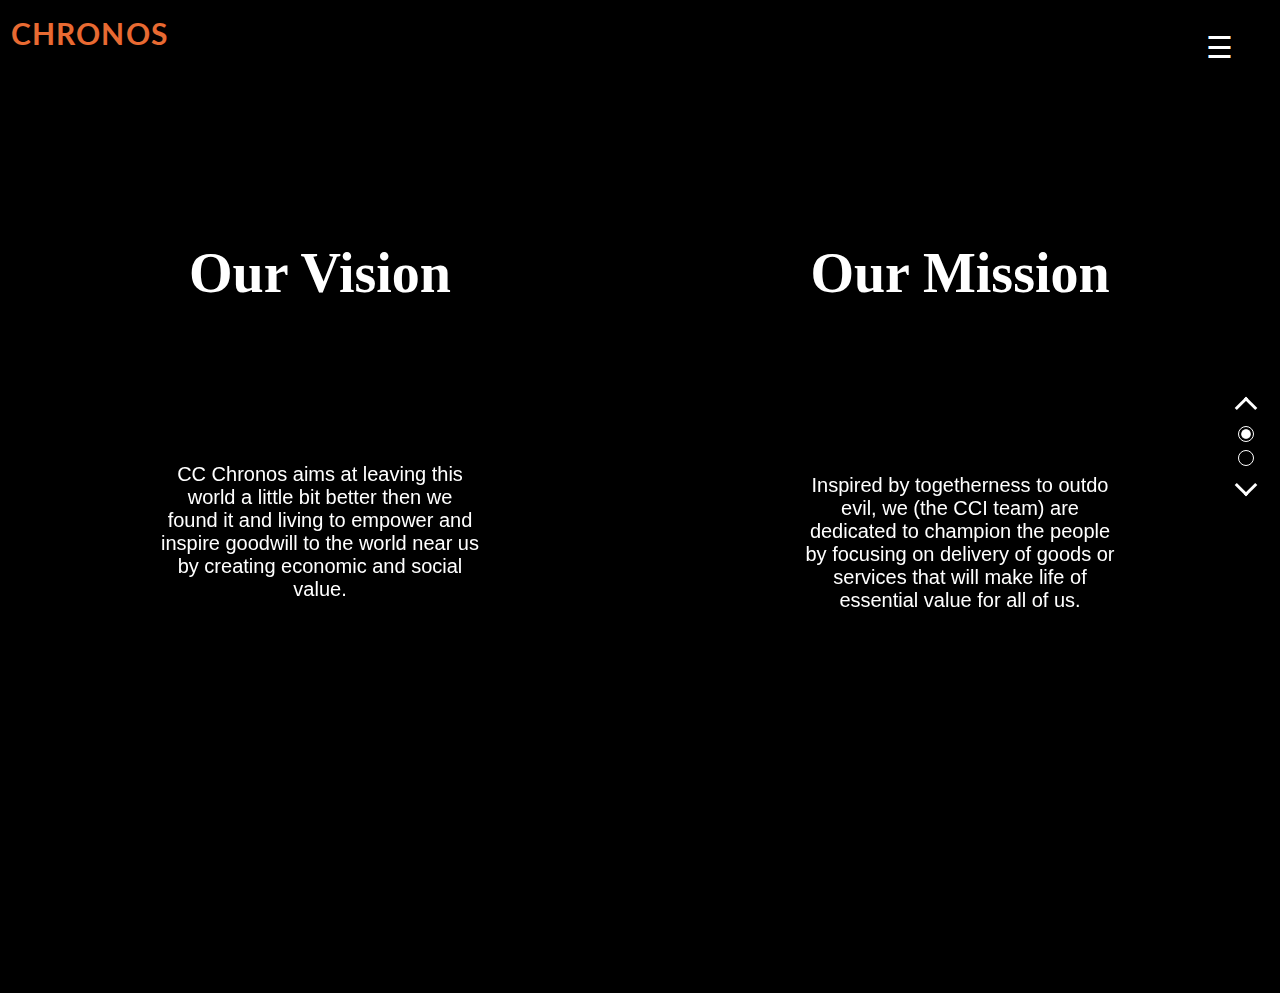
<file: about.html>
<!DOCTYPE html>
<html lang="en" class="no-js">
<head>
    <meta charset="UTF-8"/>
    <meta http-equiv="X-UA-Compatible" content="IE=edge">
    <meta name="viewport" content="width=device-width, initial-scale=1">
    <link rel="shortcut icon" href="../favicon.ico">
    <link rel="stylesheet" type="text/css" href="css/normalize.css" />
    <link rel="stylesheet" type="text/css" href="css/demo.css" />
    <link rel="stylesheet" type="text/css" href="css/component.css" />

    <link rel="stylesheet" type="text/css" href="css/about.css"/>


    <link href="https://stackpath.bootstrapcdn.com/font-awesome/4.7.0/css/font-awesome.min.css" rel="stylesheet" integrity="sha384-wvfXpqpZZVQGK6TAh5PVlGOfQNHSoD2xbE+QkPxCAFlNEevoEH3Sl0sibVcOQVnN" crossorigin="anonymous">

    <!-- csstransforms3d-shiv-cssclasses-prefixed-teststyles-testprop-testallprops-prefixes-domprefixes-load -->
		<script src="js/modernizr.custom.25376.js"></script>
        <script type="text/javascript" src="https://jsdo.it/akm2/fhMC/js"></script>


</head>
<body>

 <!-- Top Navigation -->

            <div class="codrops-top clearfix" style="background-color: transparent; position: absolute;">
						<a class="" href="index.html"><span style="font-size: 30px;"> CHRONOS </span></a>
						<span class="right"> <button id="showMenu"
                                                     style="font-size: 30px; background-color: transparent;">&#9776;</button></span>
					</div>


<div id="perspective" class="perspective effect-airbnb">


    <div class="container">


        <div class="wrapper"><!-- wrapper needed for scroll -->

            <!-- Top Navigation -->

            <div class="codrops-top clearfix"
                 style="background-color: transparent; text-align: left; position:;">

                <a class="" href="index.html"><span style="font-size: 30px;"> CHRONOS </span></a>

                <span class="right"> <button id="showMenu"
													 style="font-size: 30px; background-color: transparent;">&#9776;</button></span>
            </div>


            <div class="scene" style="position: absolute;">

                <div class="page page-1 active">

                    <div class="half left withText">

                        <h2 class="heading">Our Vision </h2>

                        <p class="pp" style="font-size: 20px;">
                            CC Chronos aims at leaving this world a little bit better then we found it and living to empower and inspire goodwill to the world near us by creating economic and social value.

                            <br>
                            <br>
                        </p>

                    </div>

                    <div class="half right withText">

                        <h2 class="heading">Our Mission </h2>

                        <p class="pp" style="font-size: 20px;">
                            Inspired by togetherness to outdo evil, we (the CCI team) are dedicated to champion the people by focusing on delivery of goods or services that will make life of essential value for all of us.</p>

                    </div>

                </div>

                <div class="page page-2">

                    <div class="half left withText">

                        <h2 class="heading"> Who we are </h2>

                        <p class="pp">

                            Altogether diversely, CC Chronos wishes to network economic opportunity to inspire millennials from concept to corporate in sizing innovation to raise economic and social value.

                            <br> <br>

                            It focuses its resources into the development of capital and financial markets; of ICTs;
                            and of E&M consumer goods and services.

                            <br> <br>

                            It is built with an aim at big data analytics or digital data management to continuously
                            improve ourselves in service delivery in advertising, branding, and marketing.

                        </p>

                    </div>

                    <div class="half right with Text ">

                        <h2 class="heading"> Our History </h2>

                        <p class="pp">

                            The CC Chronos is an organization build upon a culture that stands firm for togetherness in innovation and diversity with a clear emphasis to zero tolerance for corruption.

                            <br> <br>

                            In addition, the passion to make the world a better place is our priority thus, we
                            are
                            requested to leave this world a little bit better than we found it.

                            <br> <br>

                            For instance, our
                            philosophy is that each one of us is a vital part of the society hence, if we turn to
                            evil then we are considerably impacting the size of good in the universe

                            <br> <br>

                            let us be a
                            plus and not a negative in the society and accept this individually – you are society – and I shall pay attention to what I source into the world.

                            <br> <br>

                            Be good and not evil; thus, be a plus and not a negative. Remember and Represent
                            that
                            you are Society.

                        </p>

                    </div>

                </div>


            </div>

            <div class="nav-panel">

                <div class="scroll-btn up"></div>

                <div class="scroll-btn down"></div>

                <nav>

                    <ul>

                        <li data-target="1" class="nav-btn nav-page1 active"></li>

                        <li data-target="2" class="nav-btn nav-page2"></li>

                    </ul>

                </nav>

            </div>

        </div><!-- /main -->
    </div><!-- wrapper -->
</div><!-- /container -->
<nav class="outer-nav left vertical">
    <a href="index.html" class="icon-home">Home</a>
    <a href="about.html" class="icon-news">About</a>
    <a href="industry.html" class="icon-image"> Industry Solutions </a>
    <a href="news.html" class="icon-upload">News</a>
    <a href="careers.html" class="icon-star">Careers</a>
    <a href="contact.html" class="icon-mail">Contact</a>
</nav>

<!-- /perspective -->
<script src="https://code.jquery.com/jquery-3.2.1.min.js"></script>
<script src="js/classie.js"></script>
<script src="js/menu.js"></script>
<script src="js/about.js"></script>
</body>
</html>
</file>
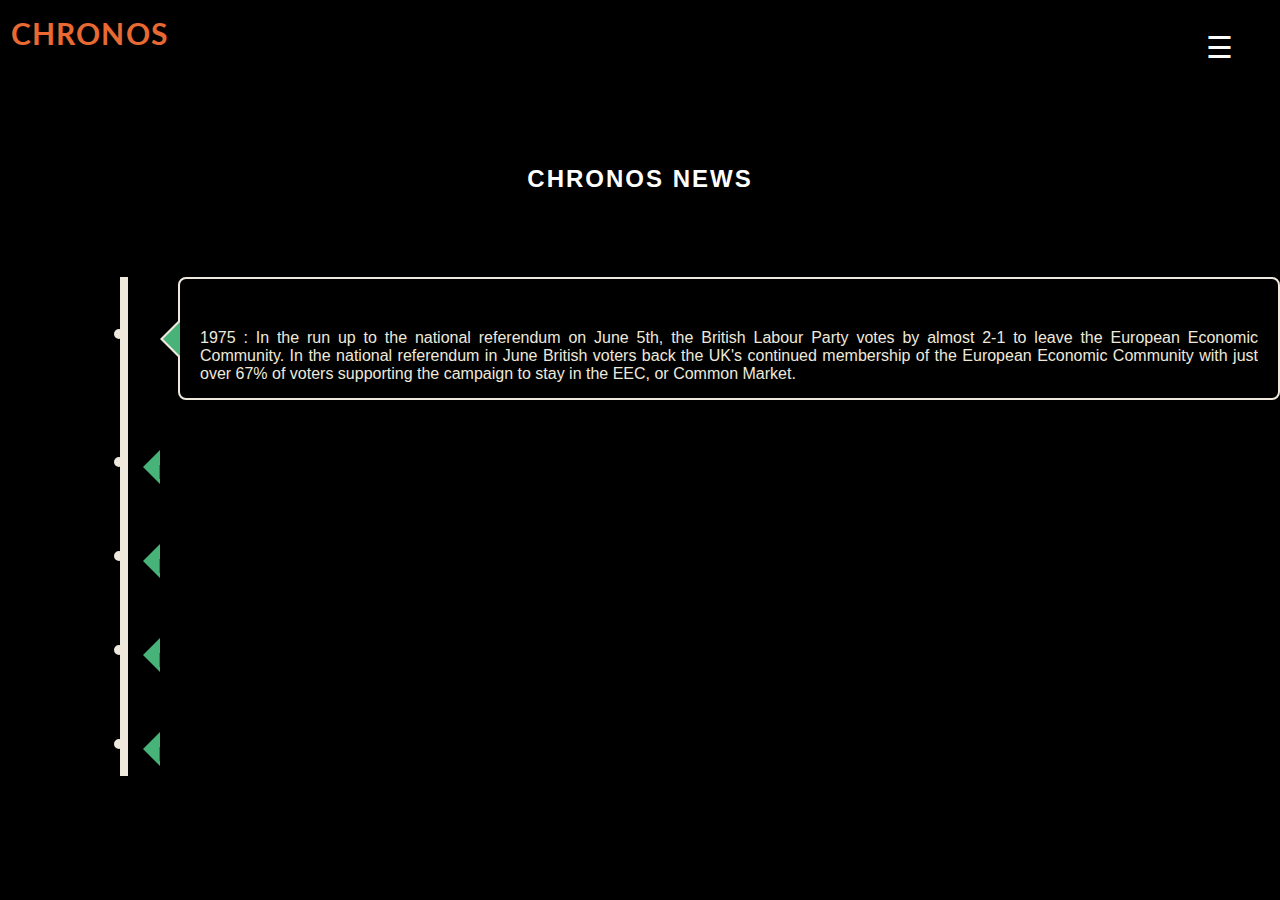
<file: news.html>
<!DOCTYPE html>
<html lang="en" class="no-js">
<head>
    <meta charset="UTF-8"/>
    <meta http-equiv="X-UA-Compatible" content="IE=edge">
    <meta name="viewport" content="width=device-width, initial-scale=1">
    <link rel="shortcut icon" href="../favicon.ico">
    <link rel="stylesheet" type="text/css" href="css/normalize.css"/>
    <link rel="stylesheet" type="text/css" href="css/demo.css"/>
    <link rel="stylesheet" type="text/css" href="css/component.css"/>

    <link rel="stylesheet" type="text/css" href="css/news.css"/>

    <!-- csstransforms3d-shiv-cssclasses-prefixed-teststyles-testprop-testallprops-prefixes-domprefixes-load -->
    <script src="js/modernizr.custom.25376.js"></script>

    		<style id="inverter" media="none">

  			html {
    			background-color: black;
    			filter: invert(100%)
  			}

  			* {
    			background-color: inherit
  			}

  			img:not([src*=".svg"]),

  			[style*="url("] {
    			filter: invert(100%)
  			}

		</style>

</head>
<body>

<div id="perspective" class="perspective effect-airbnb">
    <div class="container">
        <div class="wrapper"><!-- wrapper needed for scroll -->
            <!-- Top Navigation -->

            <div class="codrops-top clearfix" style="background-color: transparent; position: relative;">


                <a class="" href="index.html"><span style="font-size: 30px;"> CHRONOS </span></a>

                <span class="right"> <button id="showMenu" style="font-size: 30px; background-color: transparent;">
                    &#9776;</button></span>

            </div>


            <div class="container">

                <div style="text-align: center; ">

                    <h2 style="color: white;"> Chronos News </h2>

                    <p style=""> Get to know what is happening </p>

                </div>


                <ul id='timeline'>

                    <li class='work'>

                        <input class='radio' id='work5' name='works' type='radio' checked>

                        <div class="relative">

                            <label for='work5'>26 Apr, 1975 - Great Britain Vote To Leave The EEC</label>

                            <span class='date'>"26th April 2018</span>

                            <span class='circle'></span>

                        </div>

                        <div class='content'>

                            <p>

1975 : In the run up to the national referendum on June 5th, the British Labour Party votes by almost 2-1 to leave the European Economic Community. In the national referendum in June British voters back the UK's continued membership of the European Economic Community with just over 67% of voters supporting the campaign to stay in the EEC, or Common Market.

                            </p>

                        </div>

                    </li>
                    <li class='work'>
                        <input class='radio' id='work4' name='works' type='radio'>
                        <div class="relative">
                            <label for='work4'>Lorem ipsum dolor sit amet</label>
                            <span class='date'>11 May 2013</span>
                            <span class='circle'></span>
                        </div>
                        <div class='content'>
                            <p>
                                Lorem ipsum dolor sit amet, consectetur adipisicing elit. Odio ea necessitatibus quo
                                velit natus cupiditate qui alias possimus ab praesentium nostrum quidem obcaecati
                                nesciunt! Molestiae officiis voluptate excepturi rem veritatis eum aliquam qui laborum
                                non ipsam ullam tempore reprehenderit illum eligendi cumque mollitia temporibus! Natus
                                dicta qui est optio rerum.
                            </p>
                        </div>
                    </li>
                    <li class='work'>
                        <input class='radio' id='work3' name='works' type='radio'>
                        <div class="relative">
                            <label for='work3'>Lorem ipsum dolor sit amet</label>
                            <span class='date'>10 May 2013</span>
                            <span class='circle'></span>
                        </div>
                        <div class='content'>
                            <p>
                                Lorem ipsum dolor sit amet, consectetur adipisicing elit. Odio ea necessitatibus quo
                                velit natus cupiditate qui alias possimus ab praesentium nostrum quidem obcaecati
                                nesciunt! Molestiae officiis voluptate excepturi rem veritatis eum aliquam qui laborum
                                non ipsam ullam tempore reprehenderit illum eligendi cumque mollitia temporibus! Natus
                                dicta qui est optio rerum.
                            </p>
                        </div>
                    </li>
                    <li class='work'>
                        <input class='radio' id='work2' name='works' type='radio'>
                        <div class="relative">
                            <label for='work2'>Lorem ipsum dolor sit amet</label>
                            <span class='date'>09 May 2013</span>
                            <span class='circle'></span>
                        </div>
                        <div class='content'>
                            <p>
                                Lorem ipsum dolor sit amet, consectetur adipisicing elit. Odio ea necessitatibus quo
                                velit natus cupiditate qui alias possimus ab praesentium nostrum quidem obcaecati
                                nesciunt! Molestiae officiis voluptate excepturi rem veritatis eum aliquam qui laborum
                                non ipsam ullam tempore reprehenderit illum eligendi cumque mollitia temporibus! Natus
                                dicta qui est optio rerum.
                            </p>
                        </div>
                    </li>
                    <li class='work'>
                        <input class='radio' id='work1' name='works' type='radio'>
                        <div class="relative">
                            <label for='work1'>Lorem ipsum dolor sit amet</label>
                            <span class='date'>08 May 2013</span>
                            <span class='circle'></span>
                        </div>
                        <div class='content'>
                            <p>
                                Lorem ipsum dolor sit amet, consectetur adipisicing elit. Odio ea necessitatibus quo
                                velit natus cupiditate qui alias possimus ab praesentium nostrum quidem obcaecati
                                nesciunt! Molestiae officiis voluptate excepturi rem veritatis eum aliquam qui laborum
                                non ipsam ullam tempore reprehenderit illum eligendi cumque mollitia temporibus! Natus
                                dicta qui est optio rerum.
                            </p>
                        </div>
                    </li>
                </ul>

            </div>


        </div><!-- wrapper -->
    </div><!-- /container -->
    <nav class="outer-nav left vertical">
        <a href="index.html" class="icon-home">Home</a>
        <a href="about.html" class="icon-news">About</a>
        <a href="industry.html" class="icon-image"> Industry Solutions </a>
        <a href="news.html" class="icon-upload">News</a>
        <a href="careers.html" class="icon-star">Careers</a>
        <a href="contact.html" class="icon-mail">Contact</a>

    </nav>
</div><!-- /perspective -->
<script src="js/classie.js"></script>
<script src="js/menu.js"></script>
<script src="js/theme.js"></script>

</body>
</html>
</file>
<file: css/demo.css>
@import url(http://fonts.googleapis.com/css?family=Lato:300,400,700);
@font-face {
	font-weight: normal;
	font-style: normal;
	font-family: 'codropsicons';
	src:url('../fonts/codropsicons/codropsicons.eot');
	src:url('../fonts/codropsicons/codropsicons.eot?#iefix') format('embedded-opentype'),
		url('../fonts/codropsicons/codropsicons.woff') format('woff'),
		url('../fonts/codropsicons/codropsicons.ttf') format('truetype'),
		url('../fonts/codropsicons/codropsicons.svg#codropsicons') format('svg');
}

*, *:after, *:before { -webkit-box-sizing: border-box; -moz-box-sizing: border-box; box-sizing: border-box; }



a {
	text-decoration: none;
	color: white;
	outline: none;
}

a:hover, a:focus {
	color: #e86a32;
	outline: none;
}

/* Clearfix hack by Nicolas Gallagher: http://nicolasgallagher.com/micro-clearfix-hack/ */
.clearfix:before,
.clearfix:after {
	display: table;
	content: " ";
}

.clearfix:after {
	clear: both;
}

.codrops-header,
.codrops-top {
	font-family: 'Lato', Arial, sans-serif;
}

.codrops-header {
	margin: 0 auto 3em;
	padding: 3em;
	text-align: center;
}

.codrops-header h1 {
	margin: 0;
	font-weight: 300;
	font-size: 2.625em;
	line-height: 1.3;
}

.codrops-header span {
	display: block;
	padding: 0 0 0.6em 0.1em;
	font-size: 60%;
	color: #aca89a;
}

/* To Navigation Style */
.codrops-top {
	width: 100%;
	text-transform: uppercase;
	font-size: 0.69em;
	line-height: 2.2;
	font-weight: 700;
	background: rgba(255,255,255,0.3);
}

.codrops-top a {
	display: inline-block;
	padding: 0 1em;
	text-decoration: none;
	letter-spacing: 0.1em;
}

.codrops-top span.right {
	float: right;
}

.codrops-top span.right a {
	display: block;
	float: left;
}

.codrops-icon:before {
	margin: 0 4px;
	text-transform: none;
	font-weight: normal;
	font-style: normal;
	font-variant: normal;
	font-family: 'codropsicons';
	line-height: 1;
	speak: none;
	-webkit-font-smoothing: antialiased;
}

.codrops-icon-drop:before {
	content: "\e001";
}

.codrops-icon-prev:before {
	content: "\e004";
}

.main {
	max-width: 69em;
	margin: 0 auto;
}

.column {
	float: left;
	width: 50%;
	padding: 0 2em;
	min-height: 300px;
	position: relative;
	text-align: right;
}

.column:nth-child(2) {
	box-shadow: -1px 0 0 rgba(0,0,0,0.1);
	text-align: left;
}

.column p {
	font-weight: 300;
	font-size: 2em;
	padding: 0 0 0.5em;
	margin: 0;
	line-height: 1.5;
}

.codrops-demos a,
button {
	border: none;
	padding: 0.6em 1.2em;
	background: #a9a9a9;
	color: #fff;
	font-family: 'Lato', Calibri, Arial, sans-serif;
	font-size: 1em;
	letter-spacing: 1px;
	text-transform: uppercase;
	cursor: pointer;
	display: inline-block;
	margin: 10px;
	border-radius: 2px;
	font-weight: 400;
	outline: none;
}

.codrops-demos a:hover,
.codrops-demos a:active,
.codrops-demos a.current-demo {
	background: #777;
}

button {
	font-size: 75%;
	background: white;
}

button:hover,
button:active {
	background: #e86a32;
}

@media screen and (max-width: 46.0625em) {

	.codrops-header {
		margin-bottom: 0;
		padding-bottom: 1em;
	}

	.column {
		width: 100%;
		min-width: auto;
		min-height: 0;
		padding: 2em; 
		text-align: center;
	}

	.column p {
		font-size: 1.5em;
	}

	.column:nth-child(2) {
		text-align: center;
		box-shadow: 0 -1px 0 rgba(0,0,0,0.1);
	}
}

@media screen and (max-width: 25em) {

	.codrops-header {
		font-size: 80%;
	}

	.codrops-top {
		font-size: 120%;
	}

	.codrops-icon span {
		display: none;
	}

}

#showMenu {

    background-color: black;
    color: white;
}
</file>
<file: css/component.css>
@font-face {
	font-family: 'typicons';
	src:url('../fonts/typicons/typicons.eot');
	src:url('../fonts/typicons/typicons.eot?#iefix') format('embedded-opentype'),
		url('../fonts/typicons/typicons.ttf') format('truetype'),
		url('../fonts/typicons/typicons.woff') format('woff'),
		url('../fonts/typicons/typicons.svg#typicons') format('svg');
	font-weight: normal;
	font-style: normal;
}

html, body, .perspective {
	width: 100%;
	height: 100%;
	background-color: black;
}

.perspective {
	background: #aaa;
	position: relative;
}

.container {
	background: black;
	min-height: 100%;
	position: relative;
	outline: 1px solid rgba(0,0,0,0);
	z-index: 10;
	-webkit-transform: translateZ(0) translateX(0) rotateY(0deg); /* reset transforms (Chrome bug) */
	transform: translateZ(0) translateX(0) rotateY(0deg);
}

.container::after {
	content: '';
	position: absolute;
	top: 0;
	left: 0;
	width: 100%;
	height: 0px;
	opacity: 0;
	background: rgba(0,0,0,0.2);
	/* the transition delay of the height needs to be synced with the container transition time */
	-webkit-transition: opacity 0.4s, height 0s 0.4s;
	transition: opacity 0.4s, height 0s 0.4s;
}

.wrapper {
	position: relative;
}

.component {
	margin: 0 auto;
	width: 60%;
	text-align: justify;
	font-size: 1.5em;
}

/* Modal view */
.perspective.modalview {
	position: fixed;
	-webkit-perspective: 1500px;
	perspective: 1500px;
}

.modalview .container {
	position: absolute;
	overflow: hidden;
	width: 100%;
	height: 100%;
	cursor: pointer;
	-webkit-backface-visibility: hidden;
	backface-visibility: hidden;
}

.modalview .wrapper {
	-webkit-transform: translateZ(-1px); /* solves a rendering bug in Chrome on Windows */
}

.animate .container::after {
	opacity: 1;
	height: 101%;
	-webkit-transition: opacity 0.3s;
	transition: opacity 0.3s;
}

/* Outer Nav */
.outer-nav {
	position: absolute;
	height: auto;
	font-size: 2em;
}

.outer-nav.vertical {
	top: 50%;
	-webkit-transform: translateY(-50%);
	transform: translateY(-50%);
	-webkit-transform-style: preserve-3d;
	transform-style: preserve-3d;
}

.outer-nav.horizontal {
	left: 50%;
	width: 75%;
	max-width: 1000px;
	text-align: center;
	-webkit-transform: translateX(-50%);
	transform: translateX(-50%);
}

.outer-nav.left {
	left: 25%;
}

.outer-nav.right {
	right: 25%;
}

.outer-nav.top {
	top: 25%;
}

.outer-nav.bottom {
	bottom: 25%;
}

.outer-nav a {
	display: inline-block;
	white-space: nowrap;
	font-weight: 300;
	margin: 0 0 30px 0;
	color: #fff;
	-webkit-transition: color 0.3s;
	transition: color 0.3s;
	-webkit-transform-style: preserve-3d;
	transform-style: preserve-3d;
}

.outer-nav a:hover {
	color: #ffdccd;
}

.outer-nav.vertical a {
	display: block;
}

.outer-nav.horizontal a {
	margin: 15px 20px;
}

.outer-nav a::before {
	display: inline-block;
	font-family: 'typicons';
	speak: none;
	font-style: normal;
	font-weight: normal;
	font-variant: normal;
	text-transform: none;
	line-height: 1;
	margin-right: 10px;
	-webkit-font-smoothing: antialiased;
	-moz-osx-font-smoothing: grayscale;
	-webkit-backface-visibility: hidden;
	backface-visibility: hidden;
}

.icon-news::before { content: "\e600" }
.icon-home::before { content: "\e601" }
.icon-image::before { content: "\e602" }
.icon-upload::before { content: "\e603" }
.icon-star::before { content: "\e604" }
.icon-mail::before { content: "\e605" }
.icon-lock::before { content: "\e606" }
.icon-chart-pie::before { content: "\e607" }

/* Individual Effects */

/* Effect airbnb */
.effect-airbnb {
	background: #100E0E;
}

.effect-airbnb .container {
	-webkit-transition: -webkit-transform 0.4s;
	transition: transform 0.4s;
	-webkit-transform-origin: 50% 50%;
	transform-origin: 50% 50%;
}

.effect-airbnb.animate .container {
	-webkit-transform: translateZ(-1500px) translateX(100%) rotateY(-45deg);
	transform: translateZ(-1500px) translateX(100%) rotateY(-45deg);
}

.no-csstransforms3d .effect-airbnb.animate .container {
	left: 75%;
}

.effect-airbnb .outer-nav a {
	opacity: 0;
	-webkit-transform: translateX(-150px);
	transform: translateX(-150px);
	-webkit-transition: -webkit-transform 0.4s, opacity 0.4s;
	transition: transform 0.4s, opacity 0.4s;
}

.effect-airbnb.animate .outer-nav a {
	opacity: 1;
	-webkit-transform: translateX(0);
	transform: translateX(0);
}

.effect-airbnb.animate .outer-nav a:nth-child(2) {
	-webkit-transition-delay: 0.04s;
	transition-delay: 0.04s;
}

.effect-airbnb.animate .outer-nav a:nth-child(3) {
	-webkit-transition-delay: 0.08s;
	transition-delay: 0.08s;
}

.effect-airbnb.animate .outer-nav a:nth-child(4) {
	-webkit-transition-delay: 0.12s;
	transition-delay: 0.12s;
}

.effect-airbnb.animate .outer-nav a:nth-child(5) {
	-webkit-transition-delay: 0.16s;
	transition-delay: 0.16s;
}

.effect-airbnb.animate .outer-nav a:nth-child(6) {
	-webkit-transition-delay: 0.2s;
	transition-delay: 0.2s;
}

.effect-airbnb.animate .outer-nav a:nth-child(7) {
	-webkit-transition-delay: 0.24s;
	transition-delay: 0.24s;
}

/* Effect Move Left */
.effect-moveleft {
	background: #f4f3f1;
}

.effect-moveleft .container {
	-webkit-transition: -webkit-transform 0.4s;
	transition: transform 0.4s;
	-webkit-transform-origin: 50% 50%;
	transform-origin: 50% 50%;
}

.effect-moveleft .container::after {
	background: rgba(255,255,255,0.6);
}

.effect-moveleft.animate .container {
	-webkit-transform: translateX(-50%) rotateY(45deg) translateZ(-50px);
	transform: translateX(-50%) rotateY(45deg) translateZ(-50px);
}

.no-csstransforms3d .effect-moveleft.animate .container {
	left: -75%;
}

.effect-moveleft .outer-nav a {
	color: #e86a32;
	opacity: 0;
	-webkit-transform: translateX(100px) translateZ(-1000px);
	transform: translateX(100px) translateZ(-1000px);
	-webkit-transition: -webkit-transform 0.4s, opacity 0.4s;
	transition: transform 0.4s, opacity 0.4s;
}

.effect-moveleft .outer-nav a:hover {
	color: #333;
}

.effect-moveleft.animate .outer-nav a {
	opacity: 1;
	-webkit-transform: translateX(0) translateZ(0);
	transform: translateX(0) translateZ(0);
}

.effect-moveleft.animate .outer-nav a:nth-child(2) {
	-webkit-transition-delay: 0.04s;
	transition-delay: 0.04s;
}

.effect-moveleft.animate .outer-nav a:nth-child(3) {
	-webkit-transition-delay: 0.08s;
	transition-delay: 0.08s;
}

.effect-moveleft.animate .outer-nav a:nth-child(4) {
	-webkit-transition-delay: 0.12s;
	transition-delay: 0.12s;
}

.effect-moveleft.animate .outer-nav a:nth-child(5) {
	-webkit-transition-delay: 0.16s;
	transition-delay: 0.16s;
}

.effect-moveleft.animate .outer-nav a:nth-child(6) {
	-webkit-transition-delay: 0.2s;
	transition-delay: 0.2s;
}

.effect-moveleft.animate .outer-nav a:nth-child(7) {
	-webkit-transition-delay: 0.24s;
	transition-delay: 0.24s;
}

/* Effect Rotate Left */
.effect-rotateleft {
	background: #e96e4f;
}

.effect-rotateleft .container {
	-webkit-transition: -webkit-transform 0.4s;
	transition: transform 0.4s;
	-webkit-transform-origin: 0% 50%;
	transform-origin: 0% 50%;
}

.effect-rotateleft .container::after {
	background: rgba(255,255,255,0.6);
}

.effect-rotateleft.animate .container {
	-webkit-transform: translateZ(-1800px) translateX(-50%) rotateY(45deg);
	transform: translateZ(-1800px) translateX(-50%) rotateY(45deg);
}

.no-csstransforms3d .effect-rotateleft.animate .container {
	left: -75%;
}

.effect-rotateleft .outer-nav a {
	opacity: 0;
	-webkit-transform: translateX(350px) translateZ(-1000px);
	transform: translateX(350px) translateZ(-1000px);
	-webkit-transition: -webkit-transform 0.4s, opacity 0.4s;
	transition: transform 0.4s, opacity 0.4s;
}

.effect-rotateleft.animate .outer-nav a {
	opacity: 1;
	-webkit-transform: translateX(0) translateZ(0);
	transform: translateX(0) translateZ(0);
}

.effect-rotateleft.animate .outer-nav a:nth-child(2) {
	-webkit-transition-delay: 0.04s;
	transition-delay: 0.04s;
}

.effect-rotateleft.animate .outer-nav a:nth-child(3) {
	-webkit-transition-delay: 0.08s;
	transition-delay: 0.08s;
}

.effect-rotateleft.animate .outer-nav a:nth-child(4) {
	-webkit-transition-delay: 0.08s;
	transition-delay: 0.08s;
}

.effect-rotateleft.animate .outer-nav a:nth-child(5) {
	-webkit-transition-delay: 0.16s;
	transition-delay: 0.16s;
}

.effect-rotateleft.animate .outer-nav a:nth-child(6) {
	-webkit-transition-delay: 0.2s;
	transition-delay: 0.2s;
}

.effect-rotateleft.animate .outer-nav a:nth-child(7) {
	-webkit-transition-delay: 0.24s;
	transition-delay: 0.24s;
}

/* Effect Move Down */
.effect-movedown {
	background: #34495e;
}

.effect-movedown .container {
	-webkit-transition: -webkit-transform 0.4s;
	transition: transform 0.4s;
	-webkit-transform-origin: 50% 50%;
	transform-origin: 50% 50%;
}

.effect-movedown .container::after {
	background: rgba(52, 73, 94, 0.5);
}

.effect-movedown.animate .container {
	-webkit-transform: translateY(100%) translateZ(-1500px);
	transform: translateY(100%) translateZ(-1500px);
}

.no-csstransforms3d .effect-movedown.animate .container {
	top: 75%;
}

.effect-movedown .outer-nav a {
	opacity: 0;
	-webkit-transform: translateY(-20px);
	transform: translateY(-20px);
	-webkit-transition: -webkit-transform 0.4s, opacity 0.4s;
	transition: transform 0.4s, opacity 0.4s;
}

.effect-movedown .outer-nav a:hover {
	color: #ed8151;
}

.effect-movedown.animate .outer-nav a {
	opacity: 1;
	-webkit-transform: translateY(0);
	transform: translateY(0);
}

.effect-movedown.animate .outer-nav a:nth-child(2) {
	-webkit-transition-delay: 0.04s;
	transition-delay: 0.04s;
}

.effect-movedown.animate .outer-nav a:nth-child(3) {
	-webkit-transition-delay: 0.08s;
	transition-delay: 0.08s;
}

.effect-movedown.animate .outer-nav a:nth-child(4) {
	-webkit-transition-delay: 0.12s;
	transition-delay: 0.12s;
}

.effect-movedown.animate .outer-nav a:nth-child(5) {
	-webkit-transition-delay: 0.16s;
	transition-delay: 0.16s;
}

.effect-movedown.animate .outer-nav a:nth-child(6) {
	-webkit-transition-delay: 0.2s;
	transition-delay: 0.2s;
}

.effect-movedown.animate .outer-nav a:nth-child(7) {
	-webkit-transition-delay: 0.24s;
	transition-delay: 0.24s;
}

/* Effect Rotate Top */
.effect-rotatetop {
	background: #edcdbb;
}

.effect-rotatetop .container {
	-webkit-transition: -webkit-transform 0.4s;
	transition: transform 0.4s;
	-webkit-transform-origin: 50% 50%;
	transform-origin: 50% 50%;
}

.effect-rotatetop .container::after {
	background: rgba(94,59,43,0.6);
}

.effect-rotatetop.animate .container {
	-webkit-transform: translateZ(-1500px) translateY(-50%) rotateX(-45deg);
	transform: translateZ(-1500px) translateY(-50%) rotateX(-45deg);
}

.no-csstransforms3d .effect-rotatetop.animate .container {
	top: -75%;
}

.effect-rotatetop .outer-nav a {
	opacity: 0;
	color: #ed8151;
	-webkit-transform: translateY(200px) translateZ(-1000px);
	transform: translateY(200px) translateZ(-1000px);
	-webkit-transition: -webkit-transform 0.4s, opacity 0.4s;
	transition: transform 0.4s, opacity 0.4s;
}

.effect-rotatetop .outer-nav a:hover {
	color: #777;
}

.effect-rotatetop.animate .outer-nav a {
	opacity: 1;
	-webkit-transform: translateY(0) translateZ(0);
	transform: translateY(0) translateZ(0);
}

.effect-rotatetop.animate .outer-nav a:nth-child(2) {
	-webkit-transition-delay: 0.04s;
	transition-delay: 0.04s;
}

.effect-rotatetop.animate .outer-nav a:nth-child(3) {
	-webkit-transition-delay: 0.08s;
	transition-delay: 0.08s;
}

.effect-rotatetop.animate .outer-nav a:nth-child(4) {
	-webkit-transition-delay: 0.12s;
	transition-delay: 0.12s;
}

.effect-rotatetop.animate .outer-nav a:nth-child(5) {
	-webkit-transition-delay: 0.16s;
	transition-delay: 0.16s;
}

.effect-rotatetop.animate .outer-nav a:nth-child(6) {
	-webkit-transition-delay: 0.2s;
	transition-delay: 0.2s;
}

.effect-rotatetop.animate .outer-nav a:nth-child(7) {
	-webkit-transition-delay: 0.24s;
	transition-delay: 0.24s;
}

/* Effect Lay Down */
.effect-laydown {
	background: #b8b6b4;
}

.effect-laydown .container {
	-webkit-transition: -webkit-transform 0.4s;
	transition: transform 0.4s;
	-webkit-transform-origin: 50% 150%;
	transform-origin: 50% 150%;
}

.effect-laydown.animate .container {
	-webkit-transform: translateZ(-1500px) rotateX(80deg);
	transform: translateZ(-1500px) rotateX(80deg);
}

.no-csstransforms3d .effect-laydown.animate .container {
	top: 75%;
}

.effect-laydown .outer-nav a {
	opacity: 0;
	-webkit-transform: translateY(-200px) translateZ(-1000px);
	transform: translateY(-200px) translateZ(-1000px);
	-webkit-transition: -webkit-transform 0.4s, opacity 0.4s;
	transition: transform 0.4s, opacity 0.4s;
}

.effect-laydown.animate .outer-nav a {
	opacity: 1;
	-webkit-transform: translateY(0) translateZ(0);
	transform: translateY(0) translateZ(0);
}

.effect-laydown.animate .outer-nav a:nth-child(7){
	-webkit-transition-delay: 0.0s;
	transition-delay: 0.0s;
}

.effect-laydown.animate .outer-nav a:nth-child(6) {
	-webkit-transition-delay: 0.04s;
	transition-delay: 0.04s;
}

.effect-laydown.animate .outer-nav a:nth-child(5) {
	-webkit-transition-delay: 0.08s;
	transition-delay: 0.08s;
}

.effect-laydown.animate .outer-nav a:nth-child(4) {
	-webkit-transition-delay: 0.12s;
	transition-delay: 0.12s;
}

.effect-laydown.animate .outer-nav a:nth-child(3) {
	-webkit-transition-delay: 0.16s;
	transition-delay: 0.16s;
}

.effect-laydown.animate .outer-nav a:nth-child(2) {
	-webkit-transition-delay: 0.2s;
	transition-delay: 0.2s;
}

.effect-laydown.animate .outer-nav a:first-child {
	-webkit-transition-delay: 0.24s;
	transition-delay: 0.24s;
}

/* Media Queries */
@media screen and (max-width: 77em) {

	.outer-nav.top {
		top: 15%;
	}

	.outer-nav.bottom {
		bottom: 15%;
	}
}

@media screen and (max-width: 36.625em), screen and (max-height: 41.75em) {

	.outer-nav.top {
		top: 5%;
	}

	.outer-nav.bottom {
		bottom: 5%;
	}

	.outer-nav.horizontal {
		font-size: 1.7em;
		width: 6.2em;
	}

	.outer-nav.horizontal a {
		display: block;
		text-align: left;
	}

	/* Special Case */
	.effect-rotatetop .outer-nav.horizontal {
		width: 95%;
		bottom: auto;
		top: 50%;
	}

	.effect-rotatetop .outer-nav.horizontal a {
		display: inline-block;
	}

}

@media screen and (max-width: 31em), screen and (max-height: 36.2em) {
	.outer-nav.horizontal,
	.outer-nav.vertical {
		font-size: 1.2em;
		width: 6.8em;
	}

	.outer-nav.right {
		right: auto;
		left: 50%;
	}
}

@media screen and (max-height: 31.6em) {
	.outer-nav a {
		margin-bottom: 20px;
	}
}

.codrops-header{

    font-size: 25px;

}
</file>
<file: css/about.css>
@font-face {
  src: url("https://s3-us-west-2.amazonaws.com/s.cdpn.io/142996/decade.ttf");
  font-family: Decade;
}
*, *:before, *:after {
  box-sizing: border-box;
  margin: 0;
  padding: 0;
}

html, body {
  height: 100%;
  overflow: hidden;
  background: #000;
}
@media (max-width: 767px) {
  html, body {
    font-size: 80%;
  }
}
@media (max-width: 640px) {
  html, body {
    font-size: 60%;
  }
}
@media (max-width: 480px) {
  html, body {
    font-size: 40%;
  }
}

.inner, .nav-panel ul .nav-btn:after {
  content: "";
  position: absolute;
  top: 50%;
  left: 50%;
}

.scene {
  width: 100%;
  height: 100%;
}

.page {
  z-index: 1;
  position: absolute;
  top: 0;
  left: 0;
  width: 100%;
  height: 100vh;
  transition: opacity .7s, z-index .7s, -webkit-transform .7s;
  transition: transform .7s, opacity .7s, z-index .7s;
  transition: transform .7s, opacity .7s, z-index .7s, -webkit-transform .7s;
  will-change: transform, opacity;
}
.page:nth-child(1) .left {
  background-image: url("");
}
.page:nth-child(1) .right {
  background-image: url("");
}



.page:nth-child(2) .left {
  background-image: url("");
}
.page:nth-child(2) .right {
  background-image: url("");
}
.page:nth-child(3) .left {
  background-image: url("https://s3-us-west-2.amazonaws.com/s.cdpn.io/142996/onepgscr-5.jpg");
}
.page:nth-child(3) .right {
  background-image: url("https://s3-us-west-2.amazonaws.com/s.cdpn.io/142996/onepgscr-6.jpg");
}
.page:nth-child(4) .left {
  background-image: url("https://s3-us-west-2.amazonaws.com/s.cdpn.io/142996/onepgscr-7.jpg");
}
.page:nth-child(4) .right {
  background-image: url("https://s3-us-west-2.amazonaws.com/s.cdpn.io/142996/onepgscr-8.jpg");
}
.page.active {
  z-index: 5;
  transition: opacity .7s, z-index 0s .7s, -webkit-transform .7s;
  transition: transform .7s, opacity .7s, z-index 0s .7s;
  transition: transform .7s, opacity .7s, z-index 0s .7s, -webkit-transform .7s;
}
.page.active .half {
  -webkit-transform: translateX(0) !important;
          transform: translateX(0) !important;
  transition: -webkit-transform .7s ease-out;
  transition: transform .7s ease-out;
  transition: transform .7s ease-out, -webkit-transform .7s ease-out;
}
.page.previous {
  !important;
  visibility: visible !important;
  transition: opacity .7s, z-index 0s, -webkit-transform .7s;
  transition: transform .7s, opacity .7s, z-index 0s;
  transition: transform .7s, opacity .7s, z-index 0s, -webkit-transform .7s;
}
.page.small {
  -webkit-transform: scale(0.8);
          transform: scale(0.8);
  opacity: 0;
}
.page.small .half {
  -webkit-transform: translateX(0) !important;
          transform: translateX(0) !important;
}
.page:nth-child(2) .left {
  -webkit-transform: translateX(-100%);
          transform: translateX(-100%);
}
.page:nth-child(2) .right {
  -webkit-transform: translateX(100%);
          transform: translateX(100%);
}
.page:nth-child(3) .left {
  -webkit-transform: translateX(-100%);
          transform: translateX(-100%);
}
.page:nth-child(3) .right {
  -webkit-transform: translateX(100%);
          transform: translateX(100%);
}
.page:nth-child(4) .left {
  -webkit-transform: translateX(-100%);
          transform: translateX(-100%);
}
.page:nth-child(4) .right {
  -webkit-transform: translateX(100%);
          transform: translateX(100%);
}
.page:nth-child(5) .left {
  -webkit-transform: translateX(-100%);
          transform: translateX(-100%);
}
.page:nth-child(5) .right {
  -webkit-transform: translateX(100%);
          transform: translateX(100%);
}
.page:nth-child(6) .left {
  -webkit-transform: translateX(-100%);
          transform: translateX(-100%);
}
.page:nth-child(6) .right {
  -webkit-transform: translateX(100%);
          transform: translateX(100%);
}
.page:nth-child(7) .left {
  -webkit-transform: translateX(-100%);
          transform: translateX(-100%);
}
.page:nth-child(7) .right {
  -webkit-transform: translateX(100%);
          transform: translateX(100%);
}
.page:nth-child(8) .left {
  -webkit-transform: translateX(-100%);
          transform: translateX(-100%);
}
.page:nth-child(8) .right {
  -webkit-transform: translateX(100%);
          transform: translateX(100%);
}
.page:nth-child(9) .left {
  -webkit-transform: translateX(-100%);
          transform: translateX(-100%);
}
.page:nth-child(9) .right {
  -webkit-transform: translateX(100%);
          transform: translateX(100%);
}
.page:nth-child(10) .left {
  -webkit-transform: translateX(-100%);
          transform: translateX(-100%);
}
.page:nth-child(10) .right {
  -webkit-transform: translateX(100%);
          transform: translateX(100%);
}

.half {
  position: absolute;
  top: 0;
  width: 50%;
  height: 100%;
  background-size: cover;
  transition: -webkit-transform .7s ease-in;
  transition: transform .7s ease-in;
  transition: transform .7s ease-in, -webkit-transform .7s ease-in;
  will-change: transform;
}
.half.left {
  left: 0;
}
.half.right {
  left: 50%;
}
.half.withText:after {
  content: "";
  position: absolute;
  display: block;
  top: 0;
  left: 0;
  width: 100%;
  height: 100%;
  background: rgba(0, 0, 0, 0.5);
  z-index: 10;
}

.heading {
  position: absolute;
  z-index: 500;
  top: 20%;
  left: 50%;
  -webkit-transform: translateX(-50%) translateY(-50%);
          transform: translateX(-50%) translateY(-50%);
  font-size: 3.5rem;
  color: #fff;
  font-family: Decade;
}

.pp {
  position: absolute;
  z-index: 20;
  top: 50%;
  left: 50%;
  -webkit-transform: translateX(-50%) translateY(-50%);
          transform: translateX(-50%) translateY(-50%);
  color: #fff;
  text-align: center;
}

.nav-panel {
  position: fixed;
  top: 50%;
  right: 2%;
  -webkit-transform: translateY(-50%);
          transform: translateY(-50%);
  z-index: 1000;
  transition: opacity 0.5s, -webkit-transform 0.5s cubic-bezier(0.57, 1.2, 0.68, 2.6);
  transition: opacity 0.5s, transform 0.5s cubic-bezier(0.57, 1.2, 0.68, 2.6);
  transition: opacity 0.5s, transform 0.5s cubic-bezier(0.57, 1.2, 0.68, 2.6), -webkit-transform 0.5s cubic-bezier(0.57, 1.2, 0.68, 2.6);
  will-change: transform, opacity;
}
.nav-panel.invisible {
  opacity: 0;
  -webkit-transform: translateY(-50%) scale(0.5);
          transform: translateY(-50%) scale(0.5);
}
.nav-panel ul {
  list-style-type: none;
}
.nav-panel ul .nav-btn {
  position: relative;
  overflow: hidden;
  width: 1rem;
  height: 1rem;
  margin-bottom: 0.5rem;
  border: 0.12rem solid #fff;
  border-radius: 50%;
  cursor: pointer;
  transition: border-color, -webkit-transform 0.3s;
  transition: border-color, transform 0.3s;
  transition: border-color, transform 0.3s, -webkit-transform 0.3s;
  will-change: border-color, transform;
}
.nav-panel ul .nav-btn:after {
  width: 100%;
  height: 100%;
  border-radius: 50%;
  -webkit-transform: translateX(-50%) translateY(-50%) scale(0.3);
          transform: translateX(-50%) translateY(-50%) scale(0.3);
  background-color: #fff;
  opacity: 0;
  transition: opacity 0.3s, -webkit-transform;
  transition: transform, opacity 0.3s;
  transition: transform, opacity 0.3s, -webkit-transform;
  will-change: transform, opacity;
}
.nav-panel ul .nav-btn.active:after, .nav-panel ul .nav-btn:hover:after {
  -webkit-transform: translateX(-50%) translateY(-50%) scale(0.7);
          transform: translateX(-50%) translateY(-50%) scale(0.7);
  opacity: 1;
}
.nav-panel ul .nav-btn:hover {
  border-color: yellow;
  -webkit-transform: scale(1.2);
          transform: scale(1.2);
}
.nav-panel ul .nav-btn:hover:after {
  background-color: yellow;
}
.nav-panel .scroll-btn {
  position: absolute;
  left: 0;
  width: 1rem;
  height: 1rem;
  border: 0.2rem solid #fff;
  border-left: none;
  border-bottom: none;
  cursor: pointer;
  -webkit-transform-origin: 50% 50%;
          transform-origin: 50% 50%;
  transition: border-color 0.3s;
}
.nav-panel .scroll-btn.up {
  top: -1.6rem;
  -webkit-transform: rotate(-45deg);
          transform: rotate(-45deg);
}
.nav-panel .scroll-btn.down {
  bottom: -1.2rem;
  -webkit-transform: rotate(135deg);
          transform: rotate(135deg);
}
.nav-panel .scroll-btn:hover {
  border-color: yellow;
}

.check-out {
  z-index: 1000;
  position: absolute;
  bottom: 1rem;
  left: 0;
  width: 100%;
  text-align: center;
  color: #fff;
  font-family: Decade;
  font-size: 1rem;
  text-transform: uppercase;
}
.check-out a {
  color: #ffaaaa;
  text-decoration: none;
  border-bottom: 0.2rem solid;
}
</file>
<file: css/news.css>
/* -------------------------------------
 * For horizontal version, set the
 * $vertical variable to false
 * ------------------------------------- */
/* -------------------------------------
 * General Style
 * ------------------------------------- */
@import url(https://fonts.googleapis.com/css?family=Noto+Sans);

h2 {
  margin: 3em 0 0 0;
  font-size: 1.5em;
  letter-spacing: 2px;
  text-transform: uppercase;
}

/* -------------------------------------
 * timeline
 * ------------------------------------- */
#timeline {
  list-style: none;
  margin: 50px 0 30px 120px;
  padding-left: 30px;
  border-left: 8px solid #eee9dc;
}
#timeline li {
  margin: 40px 0;
  position: relative;
}
#timeline p {
  margin: 0 0 15px;
}

.date {
  margin-top: -10px;
  top: 50%;
  left: -158px;
  font-size: 0.95em;
  line-height: 20px;
  position: absolute;
}

.circle {
  margin-top: -10px;
  top: 50%;
  left: -44px;
  width: 10px;
  height: 10px;
  background: #48b379;
  border: 5px solid #eee9dc;
  border-radius: 50%;
  display: block;
  position: absolute;
}

.content {
  max-height: 20px;
  padding: 50px 20px 0;
  border-color: transparent;
  border-width: 2px;
  border-style: solid;
  border-radius: 0.5em;
  position: relative;
}
.content:before, .content:after {
  content: "";
  width: 0;
  height: 0;
  border: solid transparent;
  position: absolute;
  pointer-events: none;
  right: 100%;
}
.content:before {
  border-right-color: inherit;
  border-width: 20px;
  top: 50%;
  margin-top: -20px;
}
.content:after {
  border-right-color: #48b379;
  border-width: 17px;
  top: 50%;
  margin-top: -17px;
}
.content p {
  max-height: 0;
  color: transparent;
  text-align: justify;
  word-break: break-word;
  hyphens: auto;
  overflow: hidden;
}

label {
  font-size: 1.3em;
  position: absolute;
  z-index: 100;
  cursor: pointer;
  top: 20px;
  transition: transform 0.2s linear;
}

.radio {
  display: none;
}

.radio:checked + .relative label {
  cursor: auto;
  transform: translateX(42px);
}
.radio:checked + .relative .circle {
  background: #f98262;
}
.radio:checked ~ .content {
  max-height: 180px;
  border-color: #eee9dc;
  margin-right: 20px;
  transform: translateX(20px);
  transition: max-height 0.4s linear, border-color 0.5s linear, transform 0.2s linear;
}
.radio:checked ~ .content p {
  max-height: 200px;
  color: #eee9dc;
  transition: color 0.3s linear 0.3s;
}

/* -------------------------------------
 * mobile phones (vertical version only)
 * ------------------------------------- */
@media screen and (max-width: 767px) {
  #timeline {
    margin-left: 0;
    padding-left: 0;
    border-left: none;
  }
  #timeline li {
    margin: 50px 0;
  }

  label {
    width: 85%;
    font-size: 1.1em;
    white-space: nowrap;
    text-overflow: ellipsis;
    overflow: hidden;
    display: block;
    transform: translateX(18px);
  }

  .content {
    padding-top: 45px;
    border-color: #eee9dc;
  }
  .content:before, .content:after {
    border: solid transparent;
    bottom: 100%;
  }
  .content:before {
    border-bottom-color: inherit;
    border-width: 17px;
    top: -16px;
    left: 50px;
    margin-left: -17px;
  }
  .content:after {
    border-bottom-color: #48b379;
    border-width: 20px;
    top: -20px;
    left: 50px;
    margin-left: -20px;
  }
  .content p {
    font-size: 0.9em;
    line-height: 1.4;
  }

  .circle, .date {
    display: none;
  }
}
</file>
